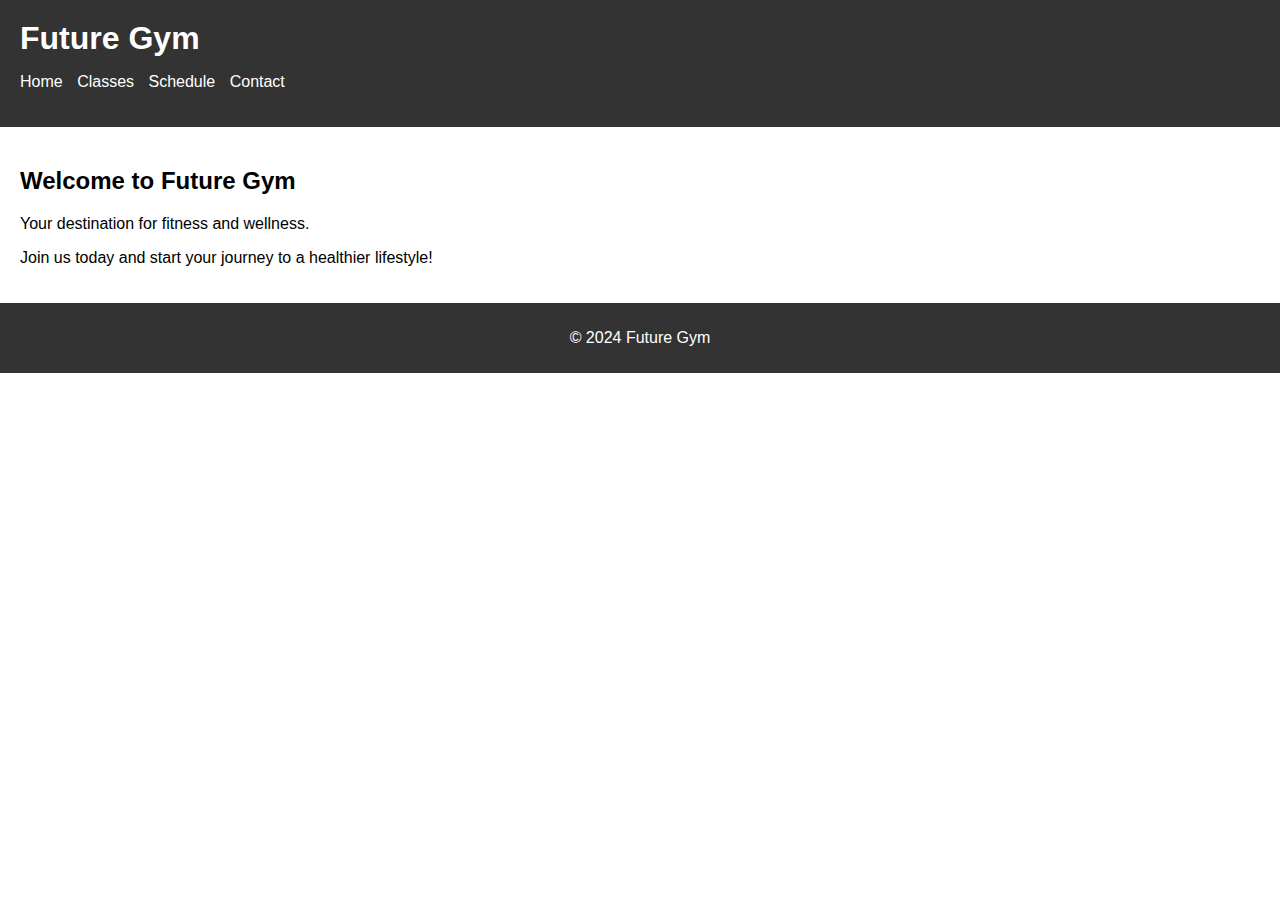
<file: index.html>
<!DOCTYPE html>
<html lang="en">
<head>
  <meta charset="UTF-8">
  <meta name="viewport" content="width=device-width, initial-scale=1.0">
  <title>Future Gym</title>
  <link rel="stylesheet" href="style.css">
</head>
<body>
  <header>
    <h1>Future Gym</h1>
    <nav>
      <ul>
        <li><a href="index.html">Home</a></li>
        <li><a href="classes.html">Classes</a></li>
        <li><a href="schedule.html">Schedule</a></li>
        <li><a href="contact.html">Contact</a></li>
      </ul>
    </nav>
  </header>

  <main>
    <section>
      <h2>Welcome to Future Gym</h2>
      <p>Your destination for fitness and wellness.</p>
      <p>Join us today and start your journey to a healthier lifestyle!</p>
    </section>
  </main>

  <footer>
    <p>&copy; 2024 Future Gym</p>
  </footer>
</body>
</html>
</file>
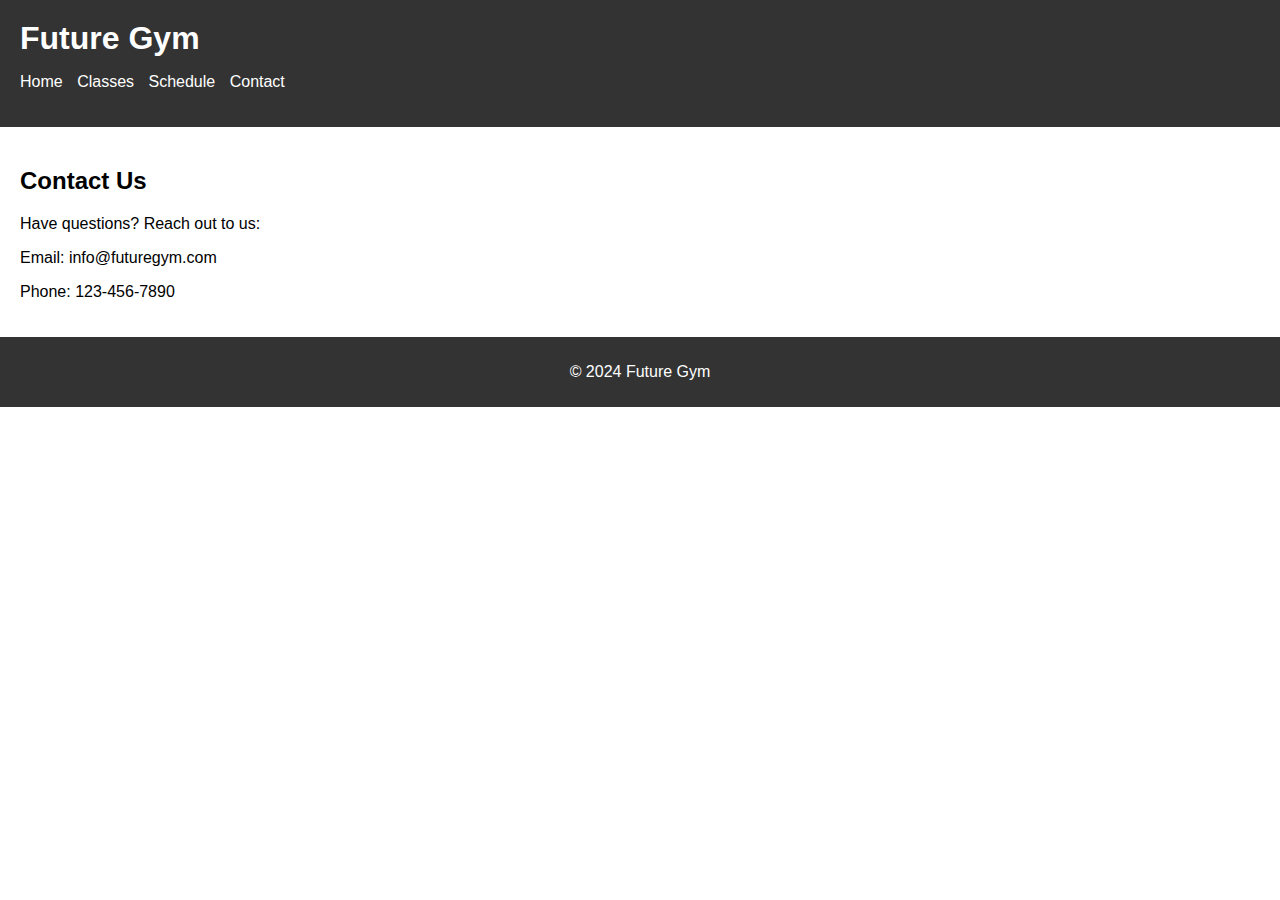
<file: contact.html>
<!DOCTYPE html>
<html lang="en">
<head>
  <meta charset="UTF-8">
  <meta name="viewport" content="width=device-width, initial-scale=1.0">
  <title>Future Gym - Contact</title>
  <link rel="stylesheet" href="style.css">
</head>
<body>
  <header>
    <h1>Future Gym</h1>
    <nav>
      <ul>
        <li><a href="index.html">Home</a></li>
        <li><a href="classes.html">Classes</a></li>
        <li><a href="schedule.html">Schedule</a></li>
        <li><a href="contact.html">Contact</a></li>
      </ul>
    </nav>
  </header>

  <main>
    <section>
      <h2>Contact Us</h2>
      <p>Have questions? Reach out to us:</p>
      <p>Email: info@futuregym.com</p>
      <p>Phone: 123-456-7890</p>
    </section>
  </main>

  <footer>
    <p>&copy; 2024 Future Gym</p>
  </footer>
</body>
</html>
</file>
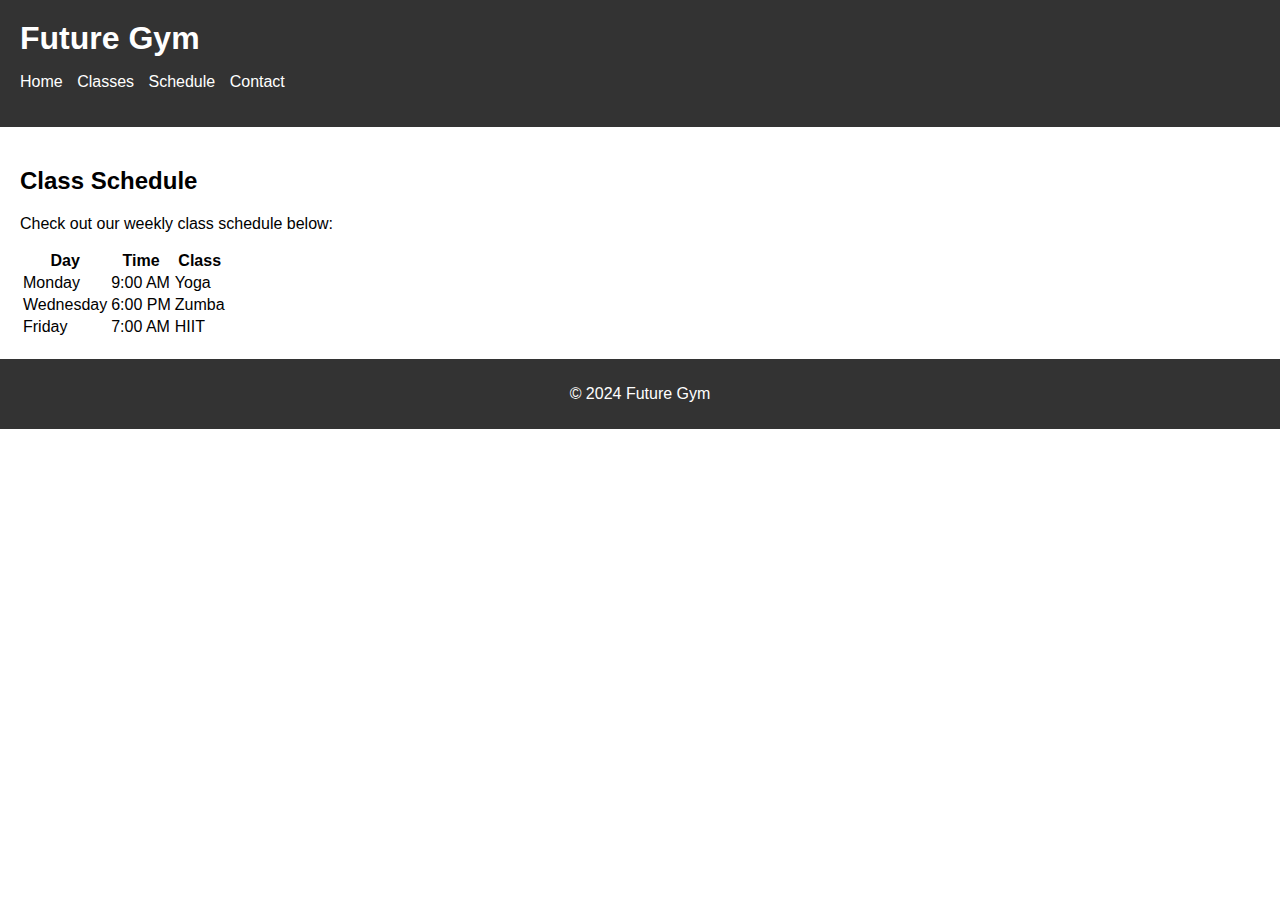
<file: schedule.html>
<!DOCTYPE html>
<html lang="en">
<head>
  <meta charset="UTF-8">
  <meta name="viewport" content="width=device-width, initial-scale=1.0">
  <title>Future Gym - Schedule</title>
  <link rel="stylesheet" href="style.css">
</head>
<body>
  <header>
    <h1>Future Gym</h1>
    <nav>
      <ul>
        <li><a href="index.html">Home</a></li>
        <li><a href="classes.html">Classes</a></li>
        <li><a href="schedule.html">Schedule</a></li>
        <li><a href="contact.html">Contact</a></li>
      </ul>
    </nav>
  </header>

  <main>
    <section>
      <h2>Class Schedule</h2>
      <p>Check out our weekly class schedule below:</p>
      <table>
        <tr>
          <th>Day</th>
          <th>Time</th>
          <th>Class</th>
        </tr>
        <tr>
          <td>Monday</td>
          <td>9:00 AM</td>
          <td>Yoga</td>
        </tr>
        <tr>
          <td>Wednesday</td>
          <td>6:00 PM</td>
          <td>Zumba</td>
        </tr>
        <tr>
          <td>Friday</td>
          <td>7:00 AM</td>
          <td>HIIT</td>
        </tr>
      </table>
    </section>
  </main>

  <footer>
    <p>&copy; 2024 Future Gym</p>
  </footer>
</body>
</html>
</file>
<file: style.css>
body {
  font-family: Arial, sans-serif;
  margin: 0;
  padding: 0;
}

header {
  background-color: #333;
  color: #fff;
  padding: 20px;
}

header h1 {
  margin: 0;
}

nav ul {
  list-style-type: none;
  padding: 0;
}

nav ul li {
  display: inline;
  margin-right: 10px;
}

nav ul li a {
  color: #fff;
  text-decoration: none;
}

main {
  padding: 20px;
}

footer {
  background-color: #333;
  color: #fff;
  text-align: center;
  padding: 10px;
}
</file>
